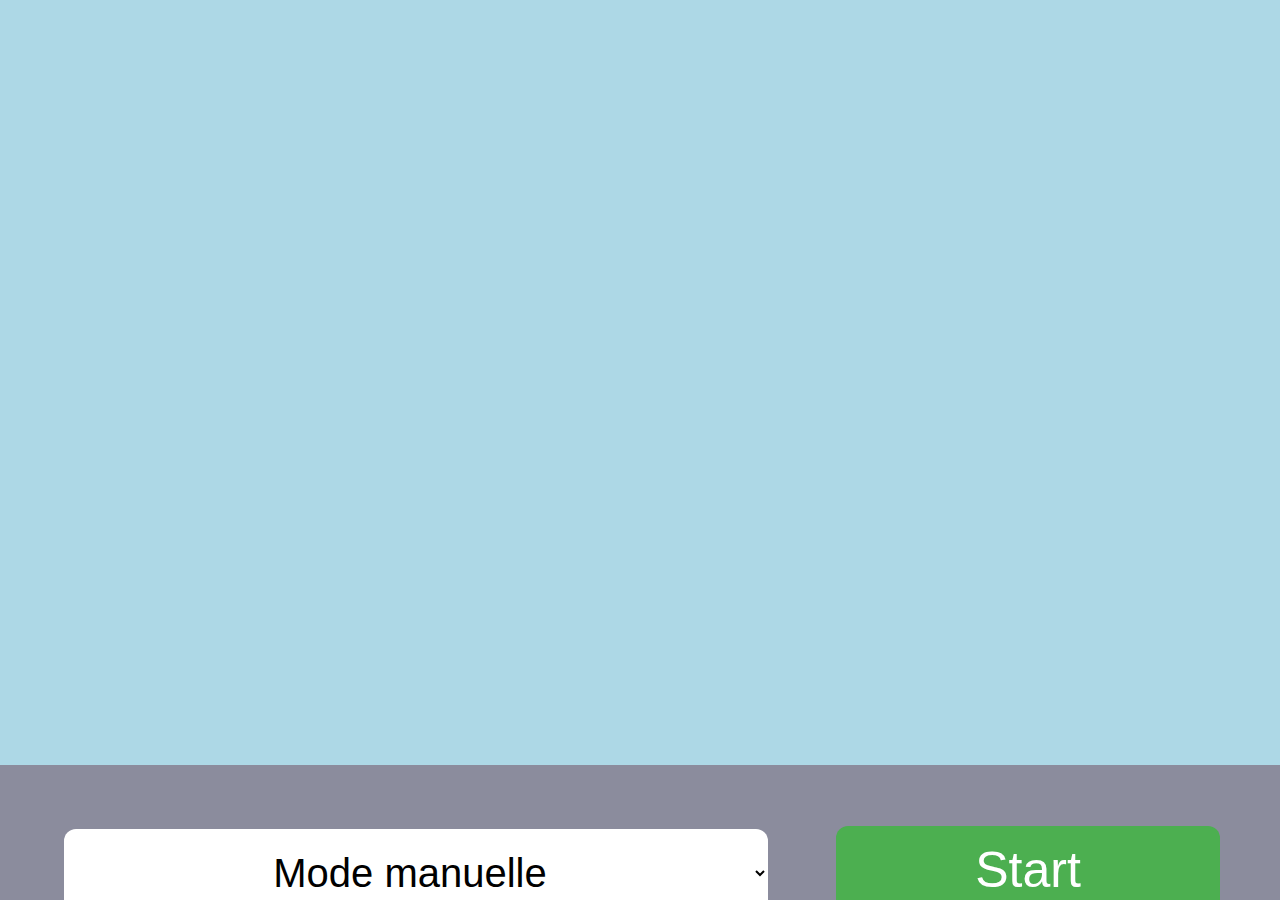
<file: index.html>
<!DOCTYPE html>
<html>
<head>
	<title>Twister</title>

	<script src="index.js"></script>
	<link rel="stylesheet" href="style.css">

</head>
<body id="body">
	<div id="page">
		

	</div>


	<!--
	entrer le nom des joueurs
	-->

	<!--
	<div class="menu" id="information">

			<input type="text" id="nomJoueur" placeholder="Rentrer le prenon des joueurs" name="fname" onkeypress="ajoutParRetours(event)">
			<button id="ajouter" onclick="ajoutjoueur()" >Ajouter</button>

	</div>
	

	
	afficher la liste des joueur
	
	<div class="menu">
		<h1 id="joueurs">Liste des joueurs : </h1>
		<ul id="listeDesJoueur">
			

		</ul>
	</div>
	-->
	<!--
	afficher la parti selectionner

		<div class="menu" id="parti" style="visibility: hidden;">
		<h1>Parti : </h1>
		<h1 id="afficherParti"></h1>
	</div>

	afficher la couleur

	<div class="menu" id="couleur" style="visibility: hidden;">
		<h1>Couleur : </h1>
	</div>
	-->


	<div class="menu" id="menu">
		<select id="listetemps" onchange="choixTemps(this.value)">
			<option value="manuelle">Mode manuelle</option>
			<option value="5">5 seconde</option>
			<option value="10">10 seconde</option>
			<option value="15">15 seconde</option>
			<option value="20">20 seconde</option>
			<option value="30">30 seconde</option>
			<option value="45">45 seconde</option>
			<option value="60">1 minute</option>
			<option value="custom" id="custom">Autre temps</option>
		</select>
		<button id="start" value="start" onclick="startgame(this.value)">Start</button>
	</div>


</body>
</html>
</file>
<file: style.css>
*{
	margin: 0px 0px 0px 0px;
}
html{
	height: 100%;
}
body {
	background-color: lightblue;
	height: 100%;
}

.menu{
	height: 28%;
}

#information {
	height: 13%
}

#nomJoueur {
	border: none;
	text-align: center;
	width: 55%;
	height: 65%;
	border-radius: 12px;
	padding: 0% 0%;
	font-size: 40px;
	display: inline-block;
	text-decoration: none;
	margin: 5% 5% 5% 5%;
}

button {
	background-color: #4CAF50; /* Green */
	border: none;
	color: white;
	padding: 0% 0%;
	width: 30%;
	height: 65%;
	text-align: center;
	text-decoration: none;
	display: inline-block;
	font-size: 50px;
	border-radius: 12px;
}
.nomDeJoueur {
	font-size: 90px;
	height: 20%;
	border-bottom-style: hidden; 
	padding: 3% 0% 3% 0%;
	display: inline-block;
	margin: auto;
	width: 80%;
}
#listeDesJoueur{
	list-style-type: none;
	padding: 0px;

}
ul{
	overflow:hidden;
	overflow-y:scroll;
	max-height: 90.5%;

}
li{
	border-top-style: solid;

}

#menu {
	overflow: hidden;
	position: fixed;
	bottom: 0;
	width: 100%;
	height: 15%;
	background-color: #8B8C9D;
}
select {
	background-color: white; /* grey */
	border: none;
	text-align: center;
	width: 55%;
	height: 65%;
	border-radius: 12px;
	padding: 0% 0%;
	font-size: 40px;
	display: inline-block;
	text-decoration: none;

	margin: 5% 5% 5% 5%;
}
h1 {
	font-size: 100px;
	text-align: center;
}
#joueurs{
	padding-bottom: 3%;
}

#plagejeux{
	height: 85%;
}
#divListeJoueur{
	height: 72%;
}
#resultat {
	height: 8%;
	padding: 15%;
}
#image {
    margin: auto;
    display: block;
    margin-top: 11.5%;
    height: 50%;

}
#fermer {
	background: url(croix.png);
	background-size: 100%;
	height: 65px;  
    width: 65px;
    left: 90.6%;
    position: relative;


}
</file>
